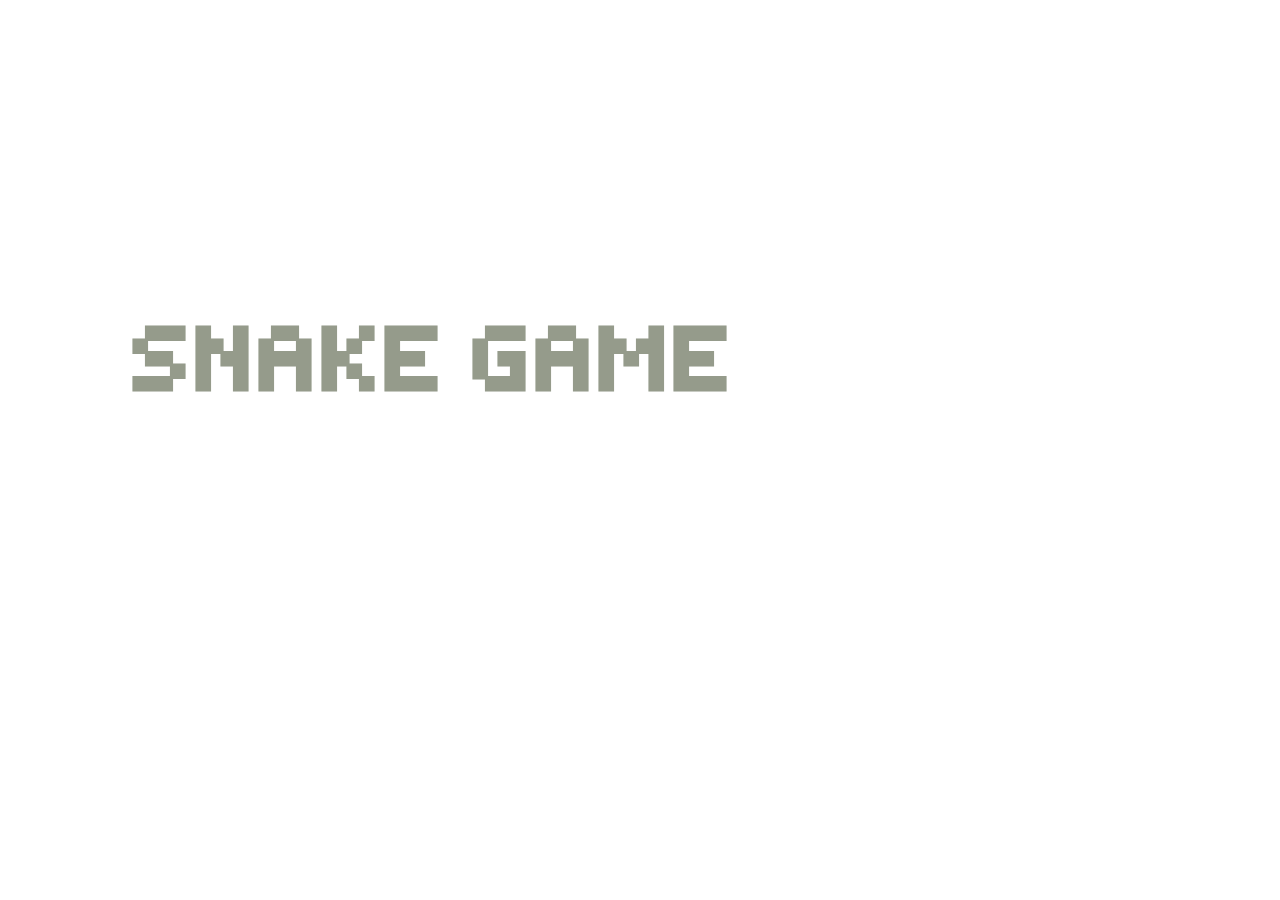
<file: jogo-da-cobrinha/index.html>
<!DOCTYPE html>
<html lang="Pt-Br">
<head>
    <meta charset="UTF-8">
    <meta name="viewport" content="width=device-width, initial-scale=1.0">
    <title>Joguinho</title>
    <link rel="icon" href="https://img.icons8.com/?size=100&id=6Tpb4xpmgZk7&format=png&color=000000" type="image/x-icon">
    
<!--Para acessar os outros códigos-->
    <link rel="stylesheet" href="script.js">
    <link rel="stylesheet" href="style.css">

<!--Para acessar a font-->
    <link rel="preconnect" href="https://fonts.googleapis.com">
    <link rel="preconnect" href="https://fonts.gstatic.com" crossorigin>
    <link href="https://fonts.googleapis.com/css2?family=Tiny5&display=swap" rel="stylesheet">
</head>
<body>
    <center>
        <h1 class="fontPixel"> SNAKE GAME </h1>
      
        <canvas id="snake"> </canvas>
    </center>
</body>
</html>
</file>
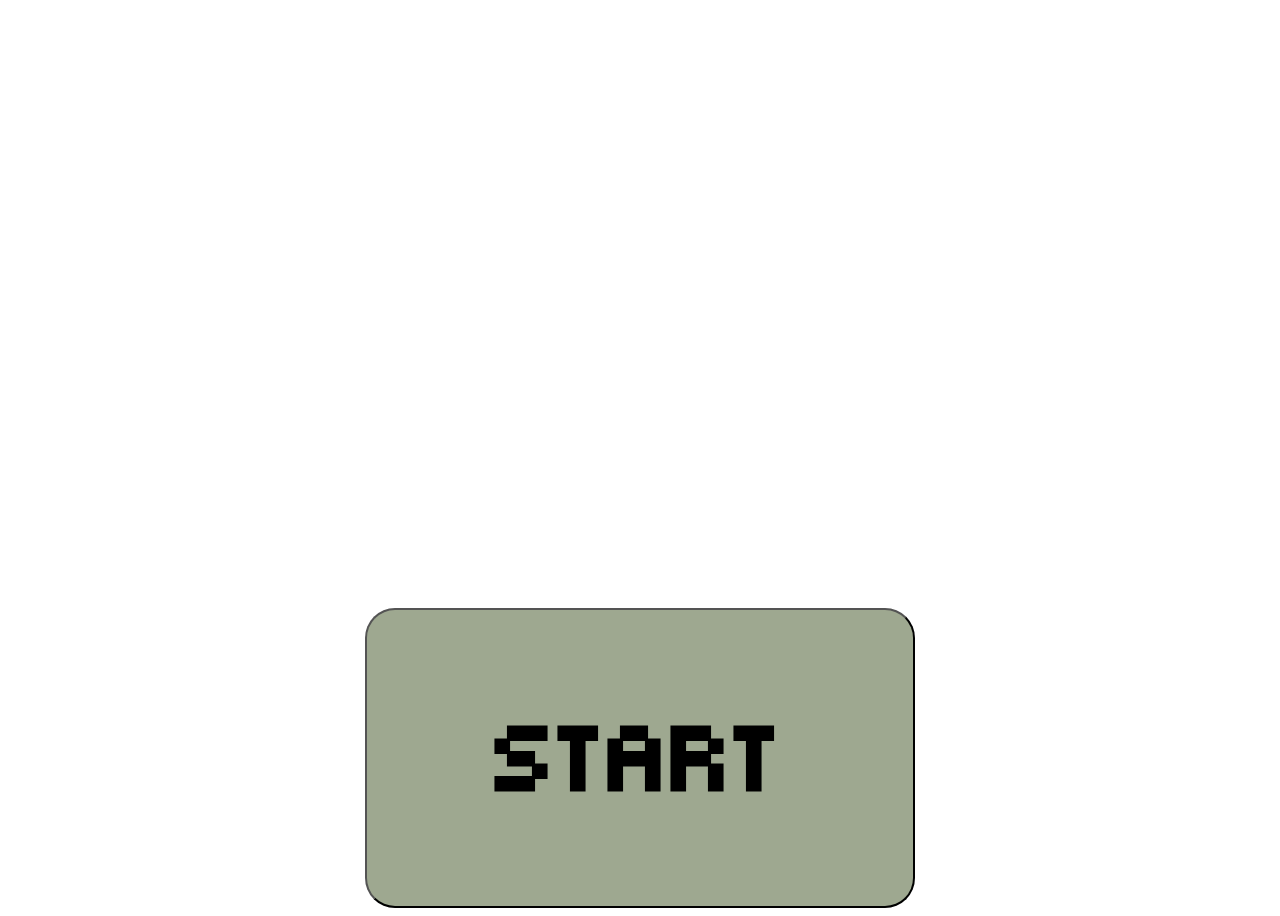
<file: jogo-da-cobrinha/inicio.html>
<!DOCTYPE html>
<html lang="Pt-Br">
<head>
    <meta charset="UTF-8">
    <meta name="viewport" content="width=device-width, initial-scale=1.0">
    <title>Joguinho</title>
    <link rel="icon" href="https://img.icons8.com/?size=100&id=6Tpb4xpmgZk7&format=png&color=000000" type="image/x-icon">
    
<!--Para acessar os outros códigos-->
    <link rel="stylesheet" href="script.js">
    <link rel="stylesheet" href="iniciosty.css">

<!--Para acessar a font-->
    <link rel="preconnect" href="https://fonts.googleapis.com">
    <link rel="preconnect" href="https://fonts.gstatic.com" crossorigin>
    <link href="https://fonts.googleapis.com/css2?family=Tiny5&display=swap" rel="stylesheet">
</head>
<body>
    <center>
        <div>   
            <button id="start-button">
                <center>
                <h1 class="fontPixel"> START </h1>
                </center>
            </button>
        </div>    
    </center>
</body>
</html>
</file>
<file: jogo-da-cobrinha/style.css>
#snake {
    width: 512;
    height: 512;
}

.fontPixel {
    font-family: "Tiny5", sans-serif;
    font-weight: 2000;
    font-style: normal;
    font-size: 100px;
      
}

body {
    height: 95vh;
    width: 95vh;
    display: flex;
    justify-content: center;
    flex-direction: column;
    color: rgb(149, 155, 139);
    background-image: url(https://i0.wp.com/imgs.hipertextual.com/wp-content/uploads/2019/02/hipertextual-snake-juego-mas-popular-nokia-2019151135.jpg?w=1500&quality=50&strip=all&ssl=1);
    background-repeat: no-repeat;
    background-size:cover;
}
</file>
<file: jogo-da-cobrinha/iniciosty.css>
#snake {
    width: 512;
    height: 512;
}

.fontPixel {
    font-family: "Tiny5", sans-serif;
    font-weight: 2000;
    font-style: normal;
    font-size: 100px;
    border: 30px;
      
}

#start-button {
    box-shadow: 100px;
    border-radius: 30px;
    background-color: rgb(158, 168, 144);
    width: 550px;
    height: 300px;
}

div {
    border-top: 600px solid transparent;
}
body {
    color: rgb(149, 155, 139);
    background-image: url(https://i0.wp.com/imgs.hipertextual.com/wp-content/uploads/2019/02/hipertextual-snake-juego-mas-popular-nokia-2019151135.jpg?w=1500&quality=50&strip=all&ssl=1);
    background-repeat: no-repeat;
    background-size:cover;
    
}
</file>
